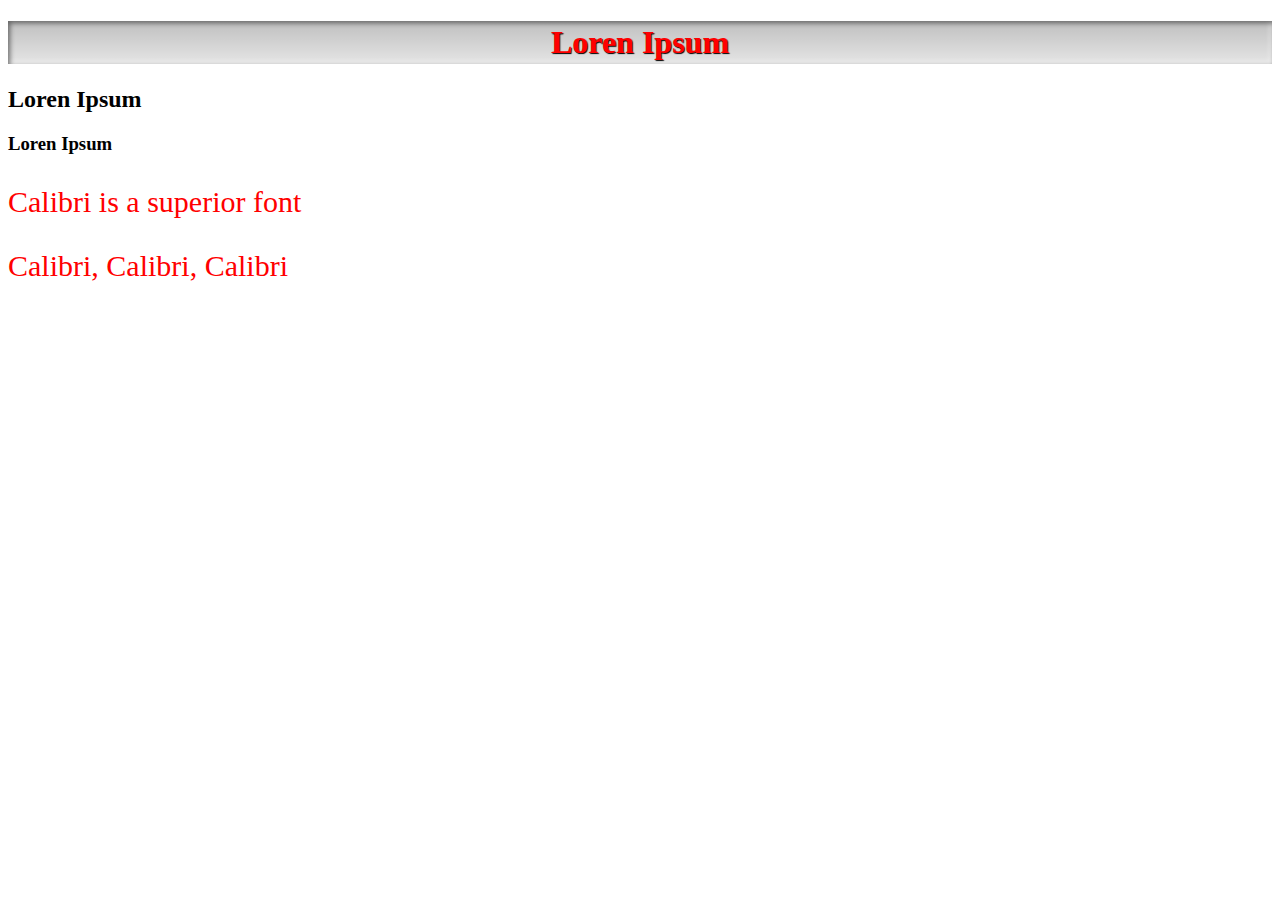
<file: week1_loren_ipsum.html>
<!DOCTYPE html>

<html>

	<head>
		<title> Must Have a Title </title>
		<link rel="stylesheet" type="text/css" href="week1_loren_ipsum_style.css">
	</head>

	<body>
		
		<h1> Loren Ipsum </h1>
		<h2> Loren Ipsum </h2>
		<h3> Loren Ipsum </h3>
		<p> Calibri is a superior font </p>
		<p> Calibri, Calibri, Calibri </p>

	</body>

</html>
</file>
<file: week1_loren_ipsum_style.css>
h1 {
	font-family:"Lorem Ipsum";
  	color: red;
  	text-shadow: 1px 1px 1px black;
  	background: linear-gradient(to bottom, rgba(0,0,0,0.25), rgba(0,0,0,0.1));
  	padding: 3px;
  	text-align: center;
  	box-shadow: inset 2px 2px 5px rgba(0,0,0,0.5), inset -2px -2px 5px rgba(255,255,255,0.5);
}

h2 {
font-family:"Lorem Ipsum";
}

h3 {
font-family:"Loren Ipsum";
}

p {
font-family:"Calibri";	
color: red;
font-size: 30px;
}
</file>
